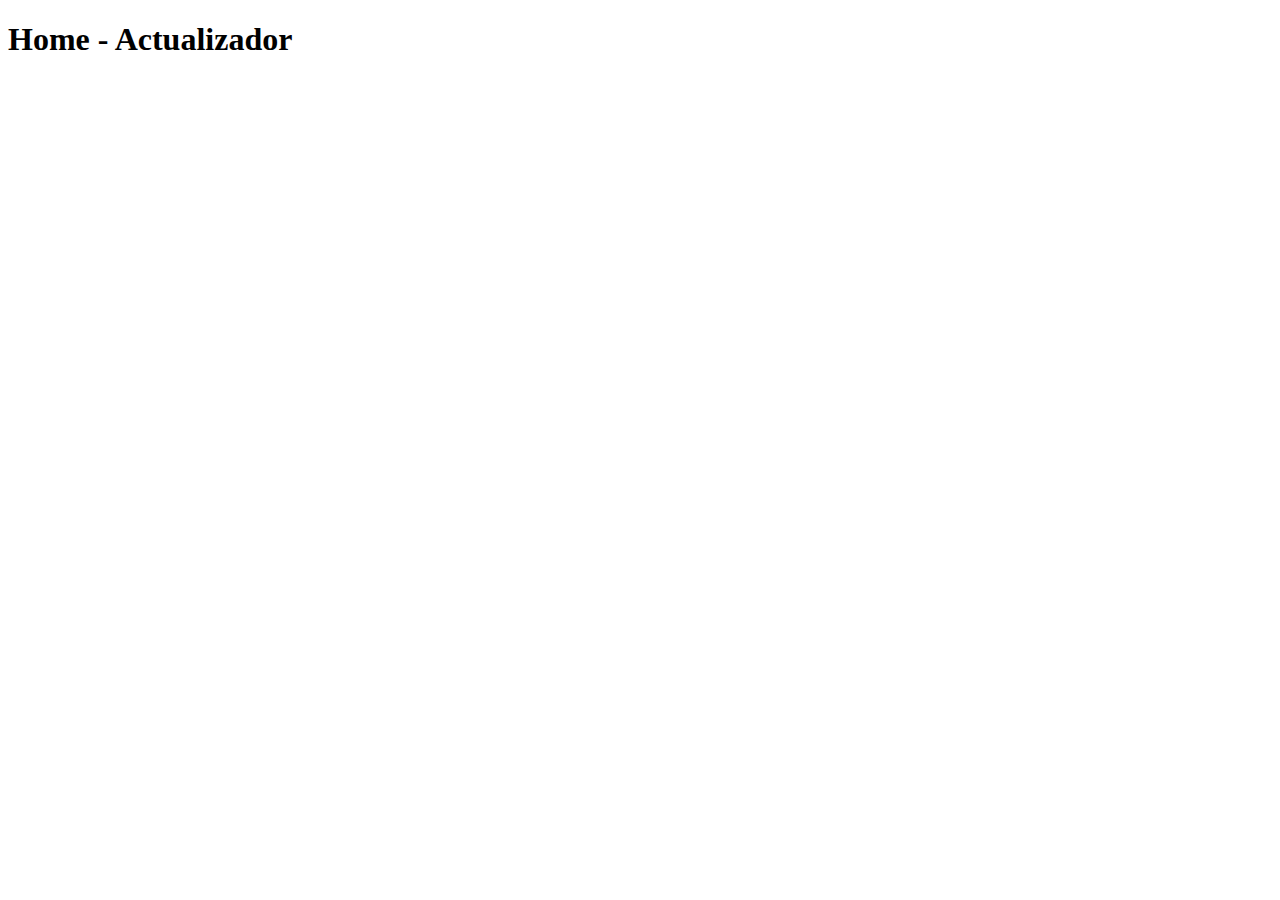
<file: layouts/home_actualizador.html>
<!DOCTYPE html>
<html lang="en">
<head>
    <meta charset="UTF-8">
    <meta http-equiv="X-UA-Compatible" content="IE=edge">
    <meta name="viewport" content="width=device-width, initial-scale=1.0">
    <title>Document</title>
</head>
<body>
    <h1>Home - Actualizador</h1>
</body>
</html>
</file>
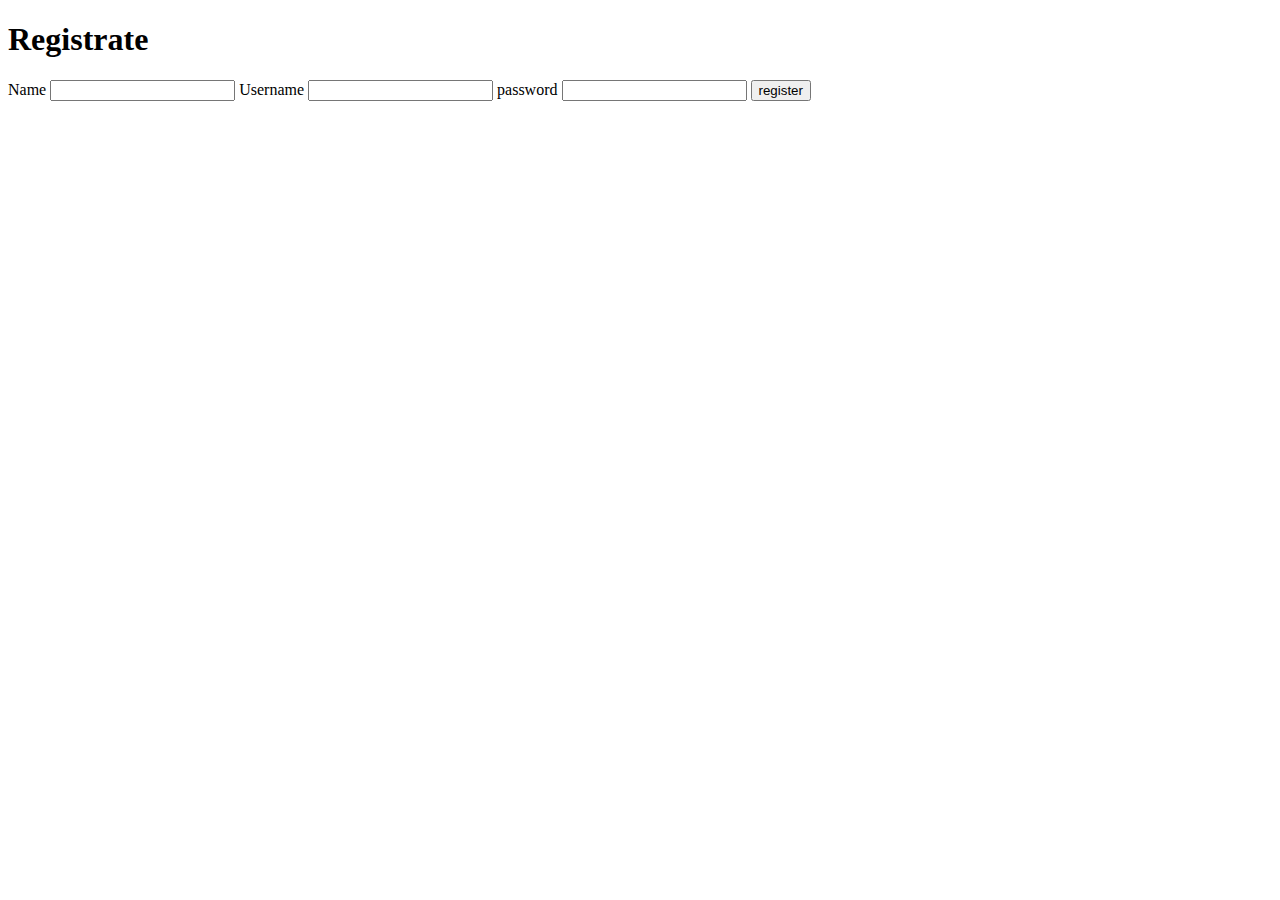
<file: layouts/register.html>
<!DOCTYPE html>
<html lang="en">
<head>
    <meta charset="UTF-8">
    <meta http-equiv="X-UA-Compatible" content="IE=edge">
    <meta name="viewport" content="width=device-width, initial-scale=1.0">
    <title>Registrate</title>
</head>
<body>
    <main>
        <div class="principal-container">
            <h1>Registrate</h1>
            <form action="../Register.php" method="POST">
                <label for="name">Name</label>
                <input type="text" id="name" name="name" required>
                <label for="username">Username</label>
                <input type="text" id="username" name="username" required>
                <label for="password">password</label>
                <input type="password" id="password" name="password" required>
                <input type="submit" value="register">
            </form>
        </div>
    </main>
    
</body>
</html>
</file>
